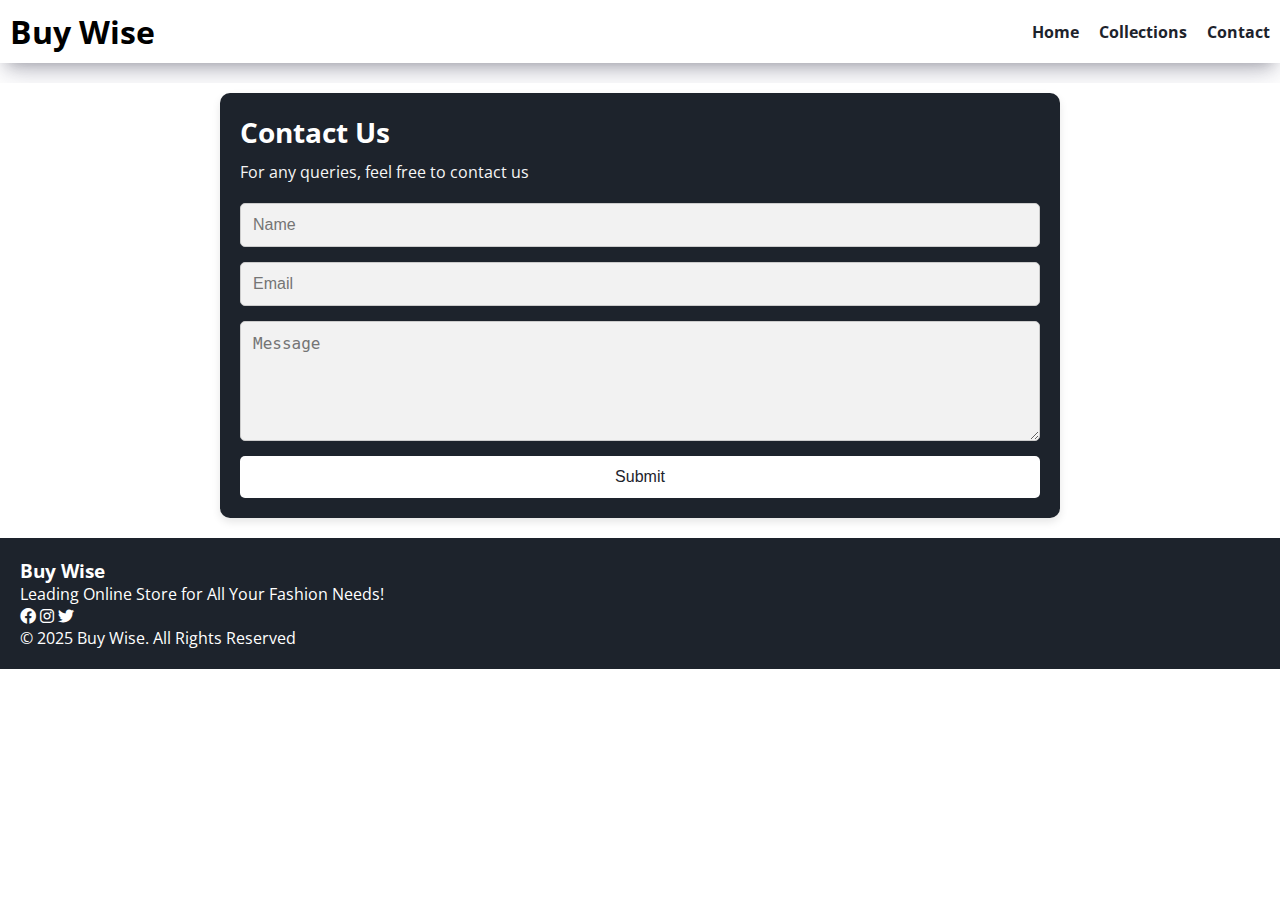
<file: contact.html>
<head>
    <meta charset="UTF-8">
    <meta name="viewport" content="width=device-width, initial-scale=1.0">
    <title>Buy Wise</title>
    <link href="https://fonts.googleapis.com/css2?family=Open+Sans:wght@400;700&display=swap" rel="stylesheet">
    <link rel="stylesheet" href="buywisestyle.css">
    <!-- Font Awesome -->
    <link rel="stylesheet" href="https://cdnjs.cloudflare.com/ajax/libs/font-awesome/6.0.0-beta3/css/all.min.css">

</head>
<body>
    <nav class="navbar">
        <h1>Buy Wise</h1>

        <div class="navbar-links">
            <p class="navbar-link"><a href="index.html">Home</a></p>
            <p class="navbar-link"><a href="collection.html">Collections</a></p>
            <p class="navbar-link"><a href="contact.html">Contact</a></p>
        </div>
        <div class="navbar-menu-toggle" onclick="shownav()">
            <i class="fas fa-bars"></i>
        </div>
    </nav>
    <!--side Navbar-->
    <div class="side-navbar">
        <p style="text-align: right; cursor: pointer;" onclick="hidenav()">
            <i class="fa-solid fa-xmark"></i>
        </p>
        <div class="side-navbar-links">
            <p class="side-navbar-link"><a href="index.html">Home</a></p>
            <p class="side-navbar-link"><a href="collection.html">Collections</a></p>
            <p class="side-navbar-link"><a href="contact.html">Contact</a></p>
        </div>
    </div>

<!--contact-->
<div class="contact">
    <div class="contact-container">
        <div class="contact-box-1">
            <h2>Contact Us</h2>
            <p>For any queries, feel free to contact us</p>
        </div>
        <div class="contact-box-2">
            <form>
                <input type="text" placeholder="Name">
                <input type="email" placeholder="Email">
                <textarea placeholder="Message"></textarea>
                <button>Submit</button>
            </form>
        </div>
    </div>

<!--Footer-->
<div class="footer">
    <div class="footer-container">
        <div class="footer-box-1">
            <h3>Buy Wise</h3>
            <p>Leading Online Store for All Your Fashion Needs!</p>
            <div class="footer-icon-container">
                <i class="fab fa-facebook" style="color: #ffffff;"></i>
                <i class="fab fa-instagram" style="color: #ffffff;"></i>
                <i class="fab fa-twitter" style="color: #ffffff;"></i>
            </div>
        </div>
    </div>
    <p>&copy; 2025  Buy Wise. All Rights Reserved</p>
</div>
    
    
<script src="buywisescript.js"></script>             
</body>
</html>
</file>
<file: buywisestyle.css>
*{
    padding: 0;
    margin: 0;
}
body {
    font-family: 'Open Sans', sans-serif;
}

h1, h2, h3, h4, h5, h6 {
    font-family: 'Open Sans', sans-serif;
}
.navbar{
    display: flex;
    margin-bottom: 20px;
    justify-content: space-between;
    align-items: center;
    padding: 10px;
    box-shadow: rgba(50, 50, 93, 0.25) 0px 13px 27px -5px, rgba(0, 0, 0, 0.3) 0px 8px 16px -8px;

}
.navbar-links{
    display: flex;
    column-gap: 20px;
    font-weight: bolder;
}
.navbar-links a{
    text-decoration: none;
    color: #1D232c;
}
.navbar-links a:hover{
    text-decoration: underline;
    color: #e20e4e;
}
.navbar-menu-toggle{
    display: none;
}
/*side Navbar*/
.side-navbar{
    position: fixed;
    width: 50%;
    height: 100%;
    background: #1D232c;
    top: 0;
    left: -60%;
    transition: 0.7s;
    padding: 20px;
    color: white;
}
.side-navbar-link{
    margin-bottom: 30px;
}
.side-navbar-links a{
    text-decoration: none;
    color: white;
}
.side-navbar-links a:hover{
    text-decoration: underline;
    color: #e20e4e;
}


/*header*/
.header{
    display: flex;
    gap: 50px;
    padding: 50px;
    justify-content: center;
}
.header-button{
    padding: 10px 20px;
    background: #1D232c;
    color: white;
    border: none;
    border-radius: 5px;
    cursor: pointer;
    margin-top: 10px;;
}

.image1{
   height: 300px;
   width: 250px;  
}

/*service*/
.sevice{
    padding: 20px;
}
.service-container-1{
    display: flex;
    justify-content: space-between;
    align-items: center;
}
.service-container-2{
    display: flex;
    justify-content: space-between;
    align-items: center;
    margin-bottom: 20px;
}
.service-container-2 div{
    background-color: #f2f4f7;
    border-radius: 5px;
    padding: 10px;
    
}
.image2{
    height: 200px;
    width: 150px;
}
.new-arrival-heading{
    padding: 10px;
    color: #1D232c;
}
.new-arrival{
    display: flex;
    flex-wrap: wrap;
    justify-content: space-between;
    align-items: center;
    padding-left: 15px;
    margin-bottom: 10px;
}
.new-arrival-container{
    flex-basis: 20%;
    position: relative;
}
.new-arrival-button{
    padding: 10px 20px;
    margin-top: 10px;
    color: #1D232c;
    position: absolute;
    top: 70%;
    left: 9%;
    border-radius: 10px;
    border: none;
}
.Search {
    display: flex;
    justify-content: center;
    margin-top: 20px;
}

.Search input[type="text"] {
    padding: 10px;
    width: 50%;
    text-align: center;
}
.newsletter{
    display: flex;
    flex-direction: column;
    align-items: center;
    padding: 15px;
    color: #1D232c;
}
.newsletter div{
    display: flex;
    justify-content: center;
    align-items: center;
}
.newsletter input{
    padding: 10px;
    margin: 10px;
    width: 70%;
    border-radius: 5px;
    flex: 1;
}
.newsletter button{
    padding: 10px 15px;
    background: #1D232c;
    color: white;
    border: none;
    border-radius: 5px;
    cursor: pointer;
    margin-right: 20px;
}
/*footer*/
.footer{
    justify-content: space-between;
    padding: 20px;
    background: #1D232c;
    color: white;
    width: 100%;
}
.product-section{
    margin-top: 20px;
    display: flex;
    flex-wrap: wrap;
    justify-content: center;
    flex: 1;
}
.product-search{
    width: 80%;
    border: solid black 2px;
    border-radius: 20px;
    display: flex;
    justify-content: space-between;
    align-items: center;
    padding: 10px;
    margin: auto;
}
.product-search input{
    border: none;
    background-color: transparent;
    width: 100%;
}
.product-search input:focus{
    outline: none;
}
.products{
    padding: 20px;
    display: flex;
    gap: 30px;
    flex-wrap: wrap;
    justify-content: center;

}
.img{
    width: 250px;
    height: 300px;
    border-radius: 10px;
}
.products-box{
    text-align: center;
    flex-basis: 20%;
    font-weight: bold;
}
/*contact*/

.contact {
    background-color: white;
    padding: 50px 20px;
    color: #1D232c;
    display: flex;
    justify-content: center;
    align-items: center;
    color: #1D232c;
    flex-direction: column;
}

/* Contact Container */
.contact-container {
    background-color: #1D232c;
    padding: 20px;
    max-width: 800px;
    width: 100%;
    box-shadow: 0 4px 8px rgba(0, 0, 0, 0.1);
    display: flex;
    border-radius: 10px;
    flex-wrap: wrap;
    gap: 20px;
    color: white;
    margin-bottom: 20px;
    margin-top: -40px;
    
}

/* Left Box: Contact Text */
.contact-box-1 {
    flex: 1 1 40%;
}

.contact-box-1 h2 {
    font-size: 28px;
    color: white;
    margin-bottom: 10px;
}

.contact-box-1 p {
    font-size: 16px;
    color: whitesmoke;
}

/* Right Box: Form */
.contact-box-2 {
    flex: 1 1 60%;
}

.contact-box-2 form {
    display: flex;
    flex-direction: column;
    gap: 15px;
}

.contact-box-2 input,
.contact-box-2 textarea {
    width: 100%;
    padding: 12px;
    border: 1px solid #ccc;
    border-radius: 5px;
    font-size: 16px;
    background-color: #f2f2f2;
    transition: border 0.3s ease;
}

.contact-box-2 input:focus,
.contact-box-2 textarea:focus {
    border-color: #1D232c;
    outline: none;
    background-color: #fff;
}

.contact-box-2 textarea {
    resize: vertical;
    min-height: 120px;
}

/* Submit Button */
.contact-box-2 button {
    padding: 12px;
    background-color: white;
    color: #1D232c;
    border: none;
    border-radius: 5px;
    font-size: 16px;
    cursor: pointer;
    transition: background-color 0.3s ease;
}

.contact-box-2 button:hover {
    background-color: #e20e4e;
}

/* Responsive Design */
@media (max-width: 768px) {
    .contact-container {
        flex-direction: column;
    }

    .contact-box-1, .contact-box-2 {
        flex: 1 1 100%;
    }
}

/*media query*/
@media screen and (max-width: 600px){
    .navbar-menu-toggle{
        display: block;
        cursor: pointer;
    }
    .navbar-links{
        display: none;
    }
    .image1{
        display: none;
    }
    .service-container-1{
        display: none;
    }
    .service-container-2{
        flex-direction: column;
    }}
</file>
